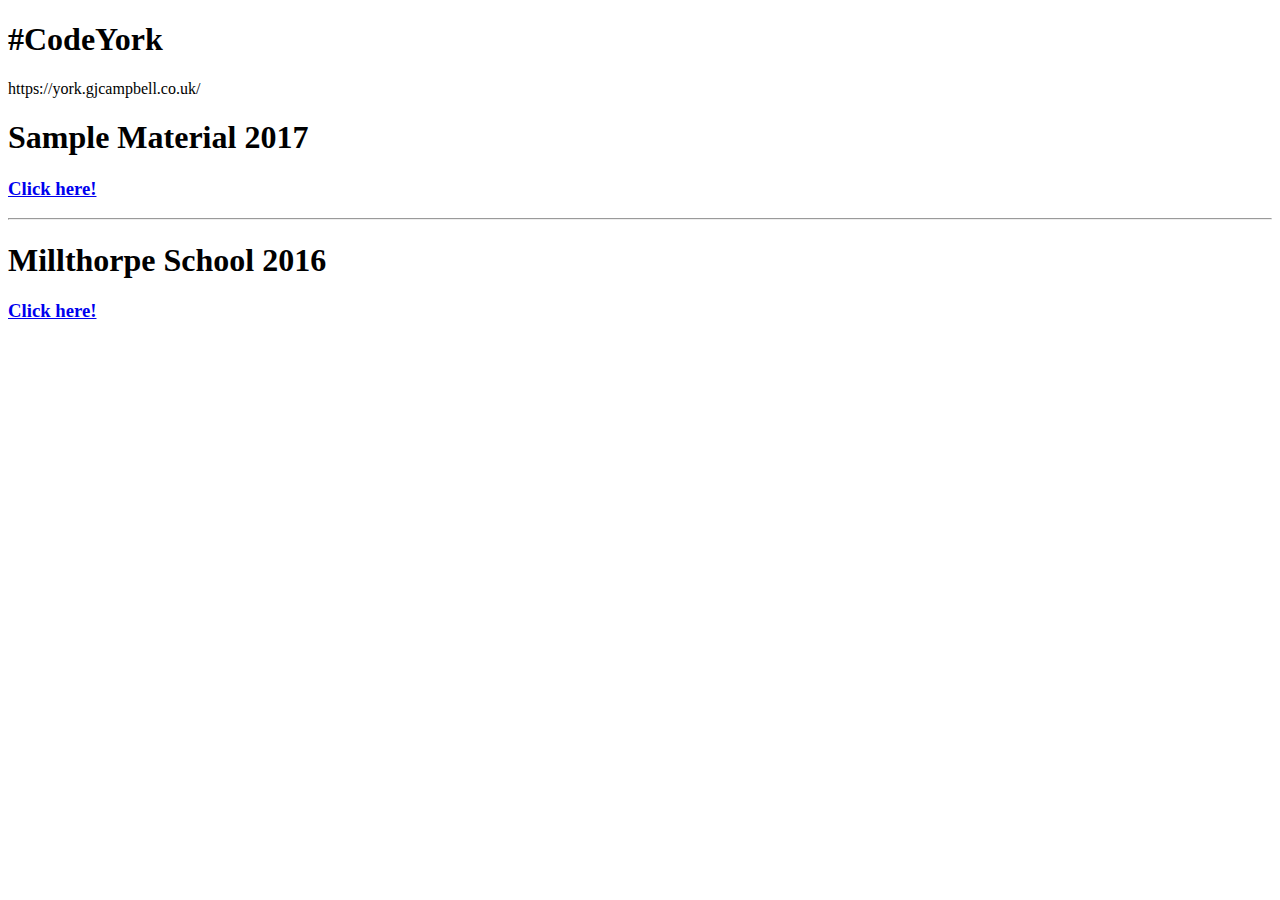
<file: index.html>
<!DOCTYPE html>
<html>
<head>
    <meta charset="utf-8">
    <meta content="chrome=1" http-equiv="X-UA-Compatible">
    <title>#CodeYork</title>
    <meta name="description" content="#CodeYork">
    <meta name="keywords" content="#CodeYork, CodeYork, Code Club, Python">
    <link href="https://york.gjcampbell.co.uk/stylesheets/styles.css" rel="stylesheet">
    <script src="https://cdnjs.cloudflare.com/ajax/libs/jquery/1.12.4/jquery.min.js"></script>
    <script src="https://york.gjcampbell.co.uk/javascripts/main.js"></script>
    <!--[if lt IE 9]>
        <script src="https://cdnjs.cloudflare.com/ajax/libs/html5shiv/3.7.3/html5shiv.min.js"></script>
    <![endif]-->
    <meta content="width=device-width, initial-scale=1, user-scalable=no" name="viewport">
</head>
<body>
    <header>
        <h1>#CodeYork</h1>
        <p>https://york.gjcampbell.co.uk/</p>
    </header>
    <div id="banner">
        <span id="logo"></span>
    </div>
    <div class="wrapper">
        <nav>
            <ul></ul>
        </nav>
        <section>
            <h1><a aria-hidden="true" class="anchor" href="#sample" id="sample"><span aria-hidden="true" class="octicon octicon-link"></span></a>Sample Material 2017</h1>
            <h3><a href="2017/sample">Click here!</a></h3>
            <hr>
            <h1><a aria-hidden="true" class="anchor" href="#millthorpe" id="millthorpe"><span aria-hidden="true" class="octicon octicon-link"></span></a>Millthorpe School 2016</h1>
            <h3><a href="2016/millthorpe">Click here!</a></h3>
        </section>
    </div>
<!--[if !IE]><script>fixScale(document);</script><![endif]-->
</body>
</html>
</file>
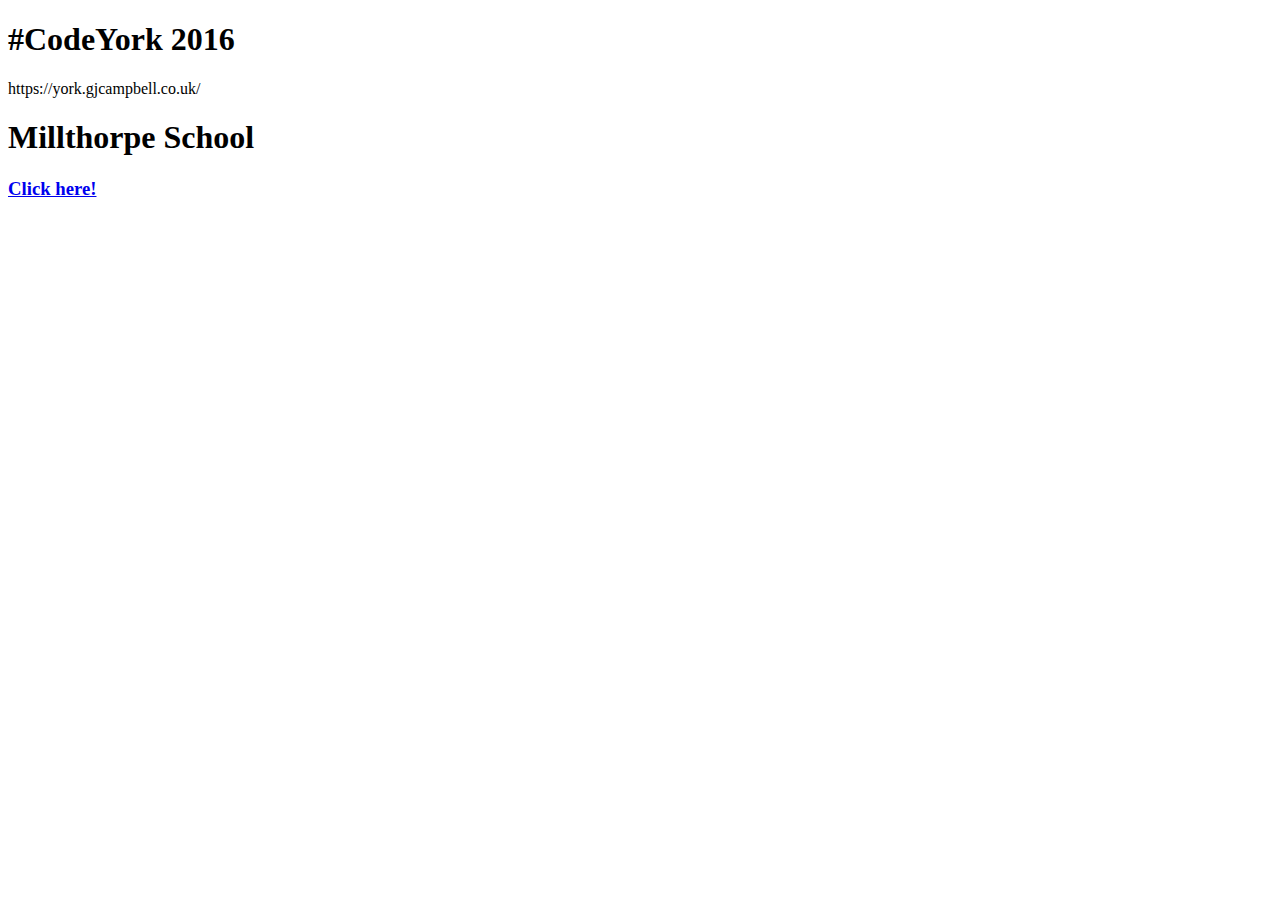
<file: 2016/index.html>
<!DOCTYPE html>
<html>
<head>
    <meta charset="utf-8">
    <meta content="chrome=1" http-equiv="X-UA-Compatible">
    <title>#CodeYork 2016</title>
    <meta name="description" content="#CodeYork">
    <link href="https://york.gjcampbell.co.uk/stylesheets/styles.css" rel="stylesheet">
    <script src="https://cdnjs.cloudflare.com/ajax/libs/jquery/1.12.4/jquery.min.js"></script>
    <script src="https://york.gjcampbell.co.uk/javascripts/main.js"></script>
    <!--[if lt IE 9]>
        <script src="https://cdnjs.cloudflare.com/ajax/libs/html5shiv/3.7.3/html5shiv.min.js"></script>
    <![endif]-->
    <meta content="width=device-width, initial-scale=1, user-scalable=no" name="viewport">
</head>
<body>
    <header>
        <h1>#CodeYork 2016</h1>
        <p>https://york.gjcampbell.co.uk/</p>
    </header>
    <div id="banner">
        <span id="logo"></span>
    </div>
    <div class="wrapper">
        <nav>
            <ul></ul>
        </nav>
        <section>
            <h1><a aria-hidden="true" class="anchor" href="#millthorpe" id="millthorpe"><span aria-hidden="true" class="octicon octicon-link"></span></a>Millthorpe School</h1>
            <h3><a href="millthorpe">Click here!</a></h3>
        </section>
    </div>
<!--[if !IE]><script>fixScale(document);</script><![endif]-->
</body>
</html>
</file>
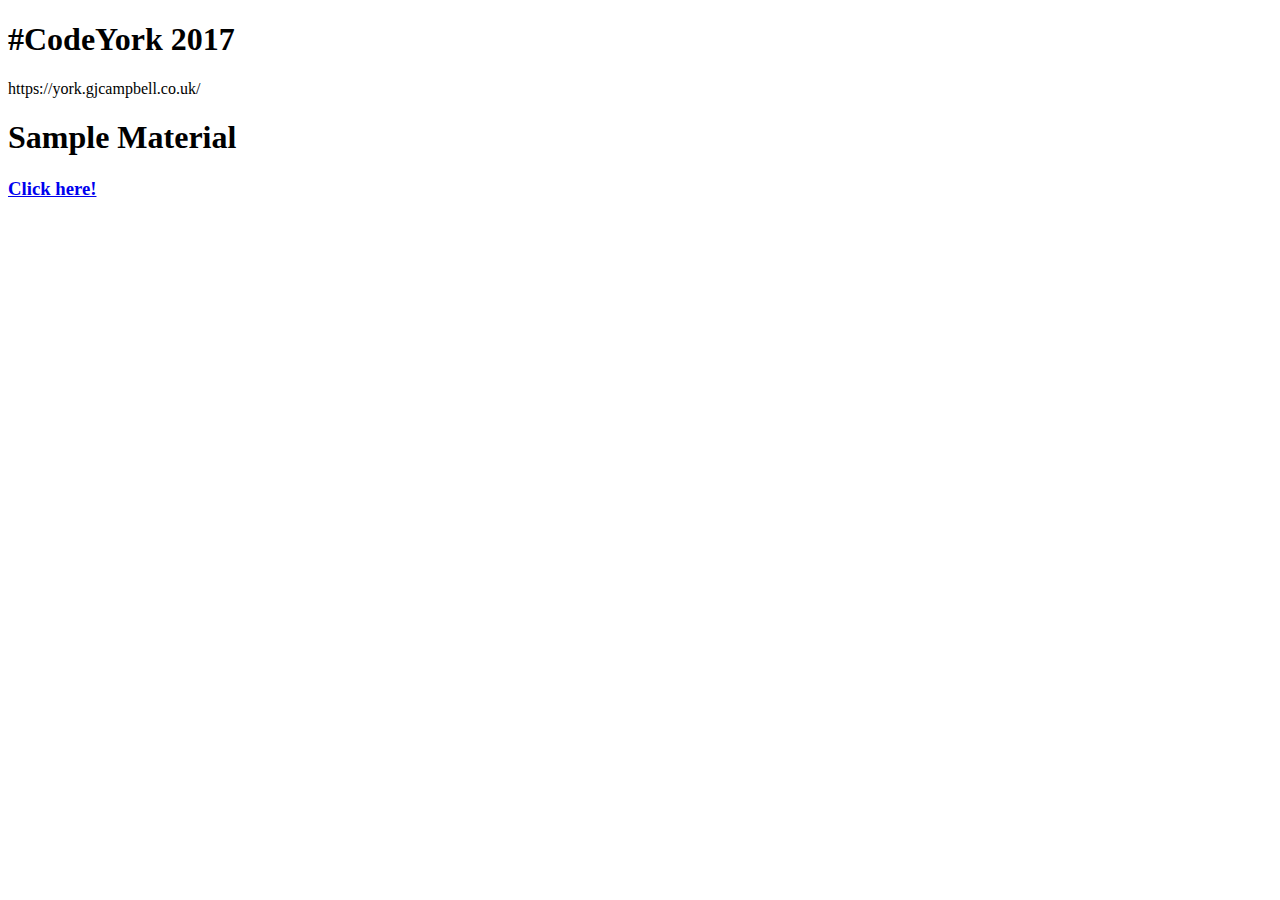
<file: 2017/index.html>
<!DOCTYPE html>
<html>
<head>
    <meta charset="utf-8">
    <meta content="chrome=1" http-equiv="X-UA-Compatible">
    <title>#CodeYork 2017</title>
    <meta name="description" content="#CodeYork">
    <link href="https://york.gjcampbell.co.uk/stylesheets/styles.css" rel="stylesheet">
    <script src="https://cdnjs.cloudflare.com/ajax/libs/jquery/1.12.4/jquery.min.js"></script>
    <script src="https://york.gjcampbell.co.uk/javascripts/main.js"></script>
    <!--[if lt IE 9]>
        <script src="https://cdnjs.cloudflare.com/ajax/libs/html5shiv/3.7.3/html5shiv.min.js"></script>
    <![endif]-->
    <meta content="width=device-width, initial-scale=1, user-scalable=no" name="viewport">
</head>
<body>
    <header>
        <h1>#CodeYork 2017</h1>
        <p>https://york.gjcampbell.co.uk/</p>
    </header>
    <div id="banner">
        <span id="logo"></span>
    </div>
    <div class="wrapper">
        <nav>
            <ul></ul>
        </nav>
        <section>
            <h1><a aria-hidden="true" class="anchor" href="#sample" id="d"><span aria-hidden="true" class="octicon octicon-link"></span></a>Sample Material</h1>
            <h3><a href="sample">Click here!</a></h3>
        </section>
    </div>
<!--[if !IE]><script>fixScale(document);</script><![endif]-->
</body>
</html>
</file>
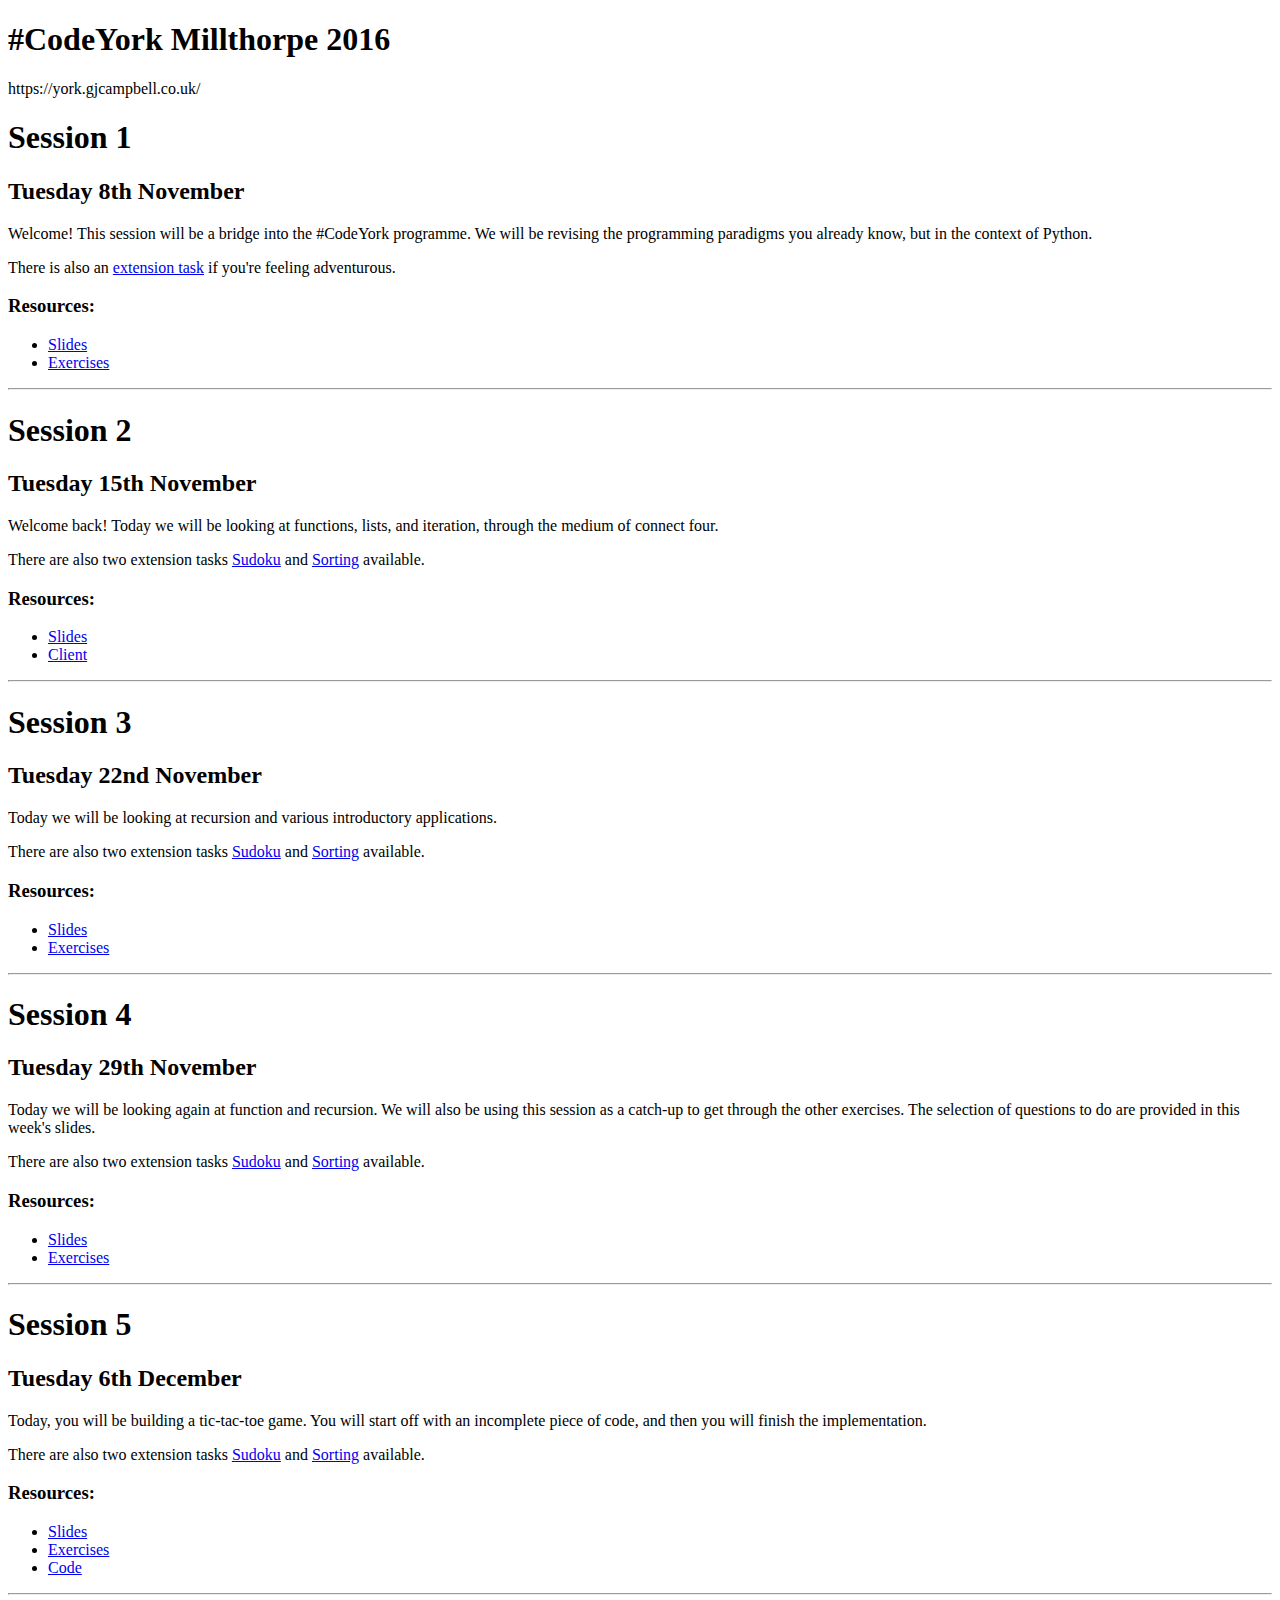
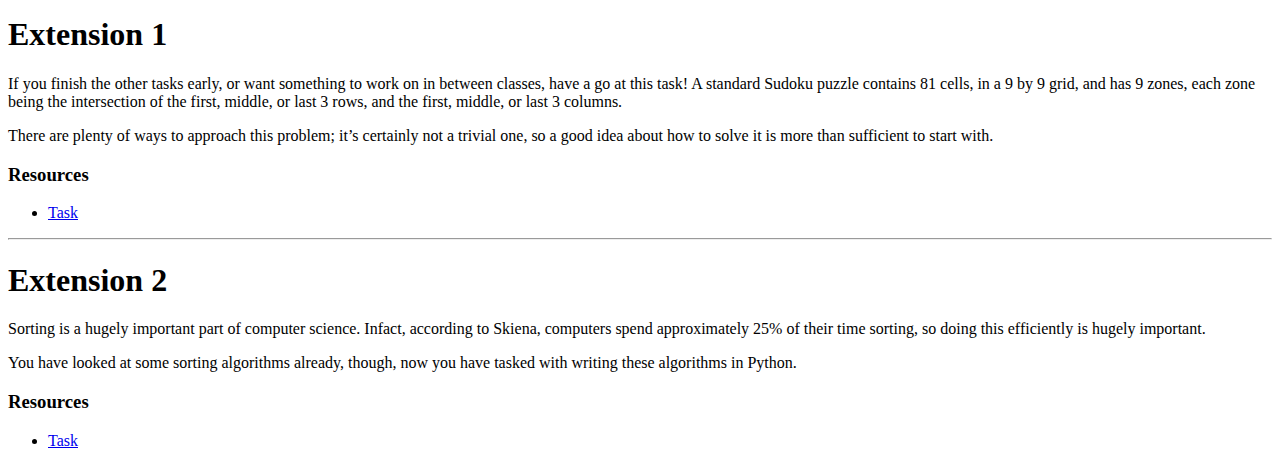
<file: 2016/millthorpe/index.html>
<!DOCTYPE html>
<html>
<head>
    <meta charset="utf-8">
    <meta content="chrome=1" http-equiv="X-UA-Compatible">
    <title>#CodeYork Millthorpe 2016</title>
    <meta name="description" content="#CodeYork">
    <link href="https://york.gjcampbell.co.uk/stylesheets/styles.css" rel="stylesheet">
    <script src="https://cdnjs.cloudflare.com/ajax/libs/jquery/1.12.4/jquery.min.js"></script>
    <script src="https://york.gjcampbell.co.uk/javascripts/main.js"></script>
    <!--[if lt IE 9]>
        <script src="https://cdnjs.cloudflare.com/ajax/libs/html5shiv/3.7.3/html5shiv.min.js"></script>
    <![endif]-->
    <meta content="width=device-width, initial-scale=1, user-scalable=no" name="viewport">
</head>
<body>
    <header>
        <h1>#CodeYork Millthorpe 2016</h1>
        <p>https://york.gjcampbell.co.uk/</p>
    </header>
    <div id="banner">
        <span id="logo"></span>
    </div>
    <div class="wrapper">
        <nav>
            <ul></ul>
        </nav>
        <section>
            <h1><a aria-hidden="true" class="anchor" href="#session-1" id="session-1"><span aria-hidden="true" class="octicon octicon-link"></span></a>Session 1</h1>
            <h2>Tuesday 8th November</h2>
            <p>
                Welcome! This session will be a bridge into the #CodeYork programme. We will be revising the programming paradigms you already know, but in the context of Python.
            </p>
            <p>
                There is also an <a href="#extension-1">extension task</a> if you're feeling adventurous.
            </p>
            <h3><a aria-hidden="true" class="anchor"><span aria-hidden="true" class="octicon octicon-link"></span></a>Resources:</h3>
            <ul>
                <li>
                    <a href="slides-1.pdf">Slides</a>
                </li>
                <li>
                    <a href="exercises-1.pdf">Exercises</a>
                </li>
            </ul>
            <hr>
            <h1><a aria-hidden="true" class="anchor" href="#session-2" id="session-2"><span aria-hidden="true" class="octicon octicon-link"></span></a>Session 2</h1>
            <h2>Tuesday 15th November</h2>
            <p>
                Welcome back! Today we will be looking at functions, lists, and iteration, through the medium of connect four.
            </p>
            <p>
                There are also two extension tasks <a href="#extension-1">Sudoku</a> and <a href="#extension-2">Sorting</a> available.
            </p>
            <h3><a aria-hidden="true" class="anchor"><span aria-hidden="true" class="octicon octicon-link"></span></a>Resources:</h3>
            <ul>
                <li>
                    <a href="slides-2.pdf">Slides</a>
                </li>
                <li>
                    <a href="https://github.com/CodeYork/CYorkClient/archive/master.zip">Client</a>
                </li>
            </ul>
            <hr>
            <h1><a aria-hidden="true" class="anchor" href="#session-3" id="session-3"><span aria-hidden="true" class="octicon octicon-link"></span></a>Session 3</h1>
            <h2>Tuesday 22nd November</h2>
            <p>
                Today we will be looking at recursion and various introductory applications.
            </p>
            <p>
                There are also two extension tasks <a href="#extension-1">Sudoku</a> and <a href="#extension-2">Sorting</a> available.
            </p>
            <h3><a aria-hidden="true" class="anchor"><span aria-hidden="true" class="octicon octicon-link"></span></a>Resources:</h3>
            <ul>
                <li>
                    <a href="slides-3.pdf">Slides</a>
                </li>
                <li>
                    <a href="exercises-3.pdf">Exercises</a>
                </li>
            </ul>
            <hr>
            <h1><a aria-hidden="true" class="anchor" href="#session-4" id="session-4"><span aria-hidden="true" class="octicon octicon-link"></span></a>Session 4</h1>
            <h2>Tuesday 29th November</h2>
            <p>
                Today we will be looking again at function and recursion. We will also be using this session as a catch-up to get through the other exercises. The selection of questions to do are provided in this week's slides.
            </p>
            <p>
                There are also two extension tasks <a href="#extension-1">Sudoku</a> and <a href="#extension-2">Sorting</a> available.
            </p>
            <h3><a aria-hidden="true" class="anchor"><span aria-hidden="true" class="octicon octicon-link"></span></a>Resources:</h3>
            <ul>
                <li>
                    <a href="slides-4.pdf">Slides</a>
                </li>
                <li>
                    <a href="exercises-4.pdf">Exercises</a>
                </li>
            </ul>
            <hr>
            <h1><a aria-hidden="true" class="anchor" href="#session-5" id="session-5"><span aria-hidden="true" class="octicon octicon-link"></span></a>Session 5</h1>
            <h2>Tuesday 6th December</h2>
            <p>
                Today, you will be building a tic-tac-toe game. You will start off with an incomplete piece of code, and then you will finish the implementation.
            </p>
            <p>
                There are also two extension tasks <a href="#extension-1">Sudoku</a> and <a href="#extension-2">Sorting</a> available.
            </p>
            <h3><a aria-hidden="true" class="anchor"><span aria-hidden="true" class="octicon octicon-link"></span></a>Resources:</h3>
            <ul>
                <li>
                    <a href="slides-5.pdf">Slides</a>
                </li>
                <li>
                    <a href="exercises-5.pdf">Exercises</a>
                </li>
                <li>
                    <a href="task-5.py">Code</a>
                </li>
            </ul>
            <hr>
            <h1><a aria-hidden="true" class="anchor" href="#extension-1" id="extension-1"><span aria-hidden="true" class="octicon octicon-link"></span></a>Extension 1</h1>
            <p>
                If you finish the other tasks early, or want something to work on in between classes, have a go at this task! A standard Sudoku puzzle contains 81 cells, in a 9 by 9 grid, and has 9 zones, each zone being the intersection of the first, middle, or last 3 rows, and the first, middle, or last 3 columns.
            </p>
            <p>
                There are plenty of ways to approach this problem; it’s certainly not a trivial one, so a good idea about how to solve it is more than sufficient to start with.
            </p>
            <h3><a aria-hidden="true" class="anchor"><span aria-hidden="true" class="octicon octicon-link"></span></a>Resources</h3>
            <ul>
                <li>
                    <a href="sudoku.pdf">Task</a>
                </li>
            </ul>
            <hr>
            <h1><a aria-hidden="true" class="anchor" href="#extension-2" id="extension-2"><span aria-hidden="true" class="octicon octicon-link"></span></a>Extension 2</h1>
            <p>
                Sorting is a hugely important part of computer science. Infact, according to Skiena, computers spend approximately 25% of their time sorting, so doing this efficiently is hugely important.
            </p>
            <p>
                You have looked at some sorting algorithms already, though, now you have tasked with writing these algorithms in Python.
            </p>
            <h3><a aria-hidden="true" class="anchor"><span aria-hidden="true" class="octicon octicon-link"></span></a>Resources</h3>
            <ul>
                <li>
                    <a href="sorting.pdf">Task</a>
                </li>
            </ul>
        </section>
    </div>
<!--[if !IE]><script>fixScale(document);</script><![endif]-->
</body>
</html>
</file>
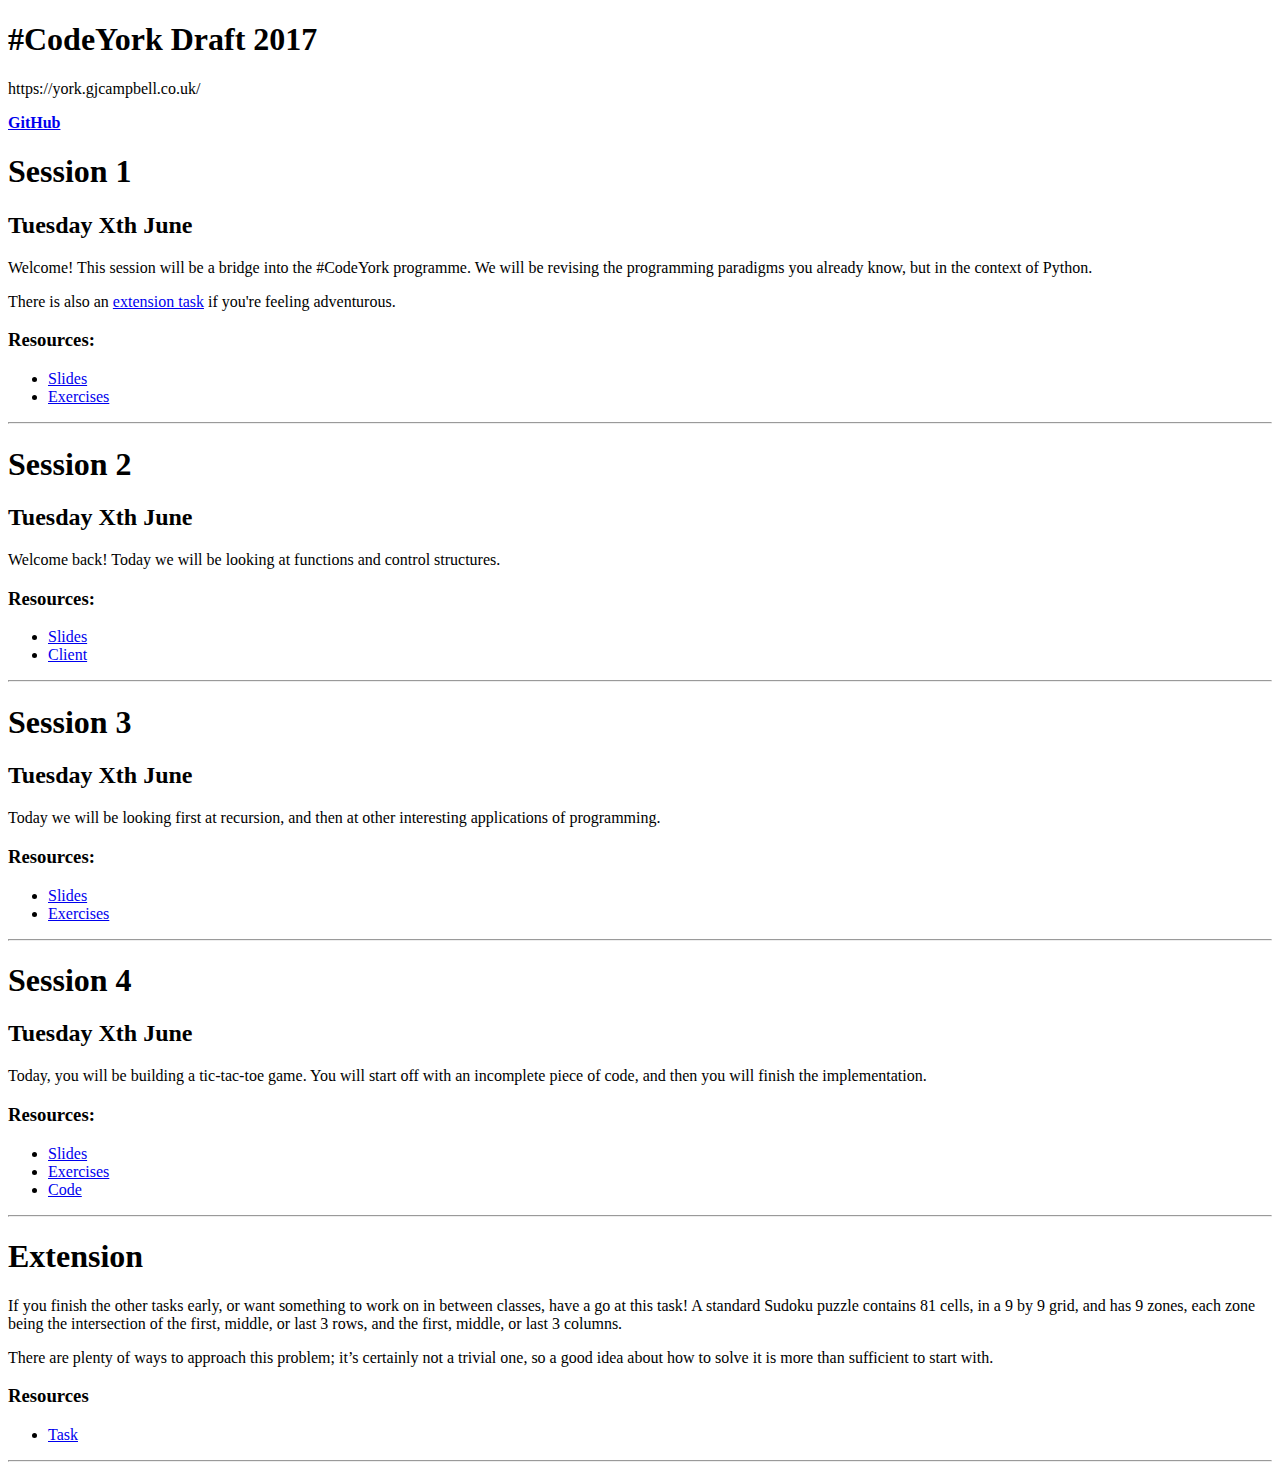
<file: 2017/draft/index.html>
<!DOCTYPE html>
<html>
<head>
    <meta charset="utf-8">
    <meta content="chrome=1" http-equiv="X-UA-Compatible">
    <title>#CodeYork Draft 2017</title>
    <link href="https://york.gjcampbell.co.uk/stylesheets/styles.css" rel="stylesheet">
    <link href="https://york.gjcampbell.co.uk/stylesheets/github-dark.css" rel="stylesheet">
    <script src="https://cdnjs.cloudflare.com/ajax/libs/jquery/1.12.4/jquery.min.js"></script>
    <script src="https://york.gjcampbell.co.uk/javascripts/main.js"></script>
    <!--[if lt IE 9]>
        <script src="https://cdnjs.cloudflare.com/ajax/libs/html5shiv/3.7.3/html5shiv.min.js"></script>
    <![endif]-->
    <meta content="width=device-width, initial-scale=1, user-scalable=no" name="viewport">
</head>
<body>
    <header>
        <h1>#CodeYork Draft 2017</h1>
        <p>https://york.gjcampbell.co.uk/</p>
    </header>
    <div id="banner">
        <span id="logo"></span> <a class="button fork" href="https://github.com/CodeYork"><strong>GitHub</strong></a>
    </div>
    <div class="wrapper">
        <nav>
            <ul></ul>
        </nav>
        <section>
            <h1><a aria-hidden="true" class="anchor" href="#session-1" id="session-1"><span aria-hidden="true" class="octicon octicon-link"></span></a>Session 1</h1>
            <h2>Tuesday Xth June</h2>
            <p>
                Welcome! This session will be a bridge into the #CodeYork programme. We will be revising the programming paradigms you already know, but in the context of Python.
            </p>
            <p>
                There is also an <a href="#extension">extension task</a> if you're feeling adventurous.
            </p>
            <h3><a aria-hidden="true" class="anchor"><span aria-hidden="true" class="octicon octicon-link"></span></a>Resources:</h3>
            <ul>
                <li>
                    <a href="slides-1.pdf">Slides</a>
                </li>
                <li>
                    <a href="exercises-1.pdf">Exercises</a>
                </li>
            </ul>
            <hr>
            <h1><a aria-hidden="true" class="anchor" href="#session-2" id="session-2"><span aria-hidden="true" class="octicon octicon-link"></span></a>Session 2</h1>
            <h2>Tuesday Xth June</h2>
            <p>
                Welcome back! Today we will be looking at functions and control structures.
            </p>
            <h3><a aria-hidden="true" class="anchor"><span aria-hidden="true" class="octicon octicon-link"></span></a>Resources:</h3>
            <ul>
                <li>
                    <a href="slides-2.pdf">Slides</a>
                </li>
                <li>
                    <a href="https://github.com/CodeYork/CYorkClient/archive/master.zip">Client</a>
                </li>
            </ul>
            <hr>
            <h1><a aria-hidden="true" class="anchor" href="#session-3" id="session-3"><span aria-hidden="true" class="octicon octicon-link"></span></a>Session 3</h1>
            <h2>Tuesday Xth June</h2>
            <p>
                Today we will be looking first at recursion, and then at other interesting applications of programming.
            </p>
            <h3><a aria-hidden="true" class="anchor"><span aria-hidden="true" class="octicon octicon-link"></span></a>Resources:</h3>
            <ul>
                <li>
                    <a href="slides-3.pdf">Slides</a>
                </li>
                <li>
                    <a href="exercises-3.pdf">Exercises</a>
                </li>
            </ul>
            <hr>
            <h1><a aria-hidden="true" class="anchor" href="#session-4" id="session-4"><span aria-hidden="true" class="octicon octicon-link"></span></a>Session 4</h1>
            <h2>Tuesday Xth June</h2>
            <p>
                Today, you will be building a tic-tac-toe game. You will start off with an incomplete piece of code, and then you will finish the implementation.
            </p>
            <h3><a aria-hidden="true" class="anchor"><span aria-hidden="true" class="octicon octicon-link"></span></a>Resources:</h3>
            <ul>
                <li>
                    <a href="slides-4.pdf">Slides</a>
                </li>
                <li>
                    <a href="exercises-4.pdf">Exercises</a>
                </li>
                <li>
                    <a href="task-4.py">Code</a>
                </li>
            </ul>
            <hr>
            <h1><a aria-hidden="true" class="anchor" href="#extension" id="extension"><span aria-hidden="true" class="octicon octicon-link"></span></a>Extension</h1>
            <p>
                If you finish the other tasks early, or want something to work on in between classes, have a go at this task! A standard Sudoku puzzle contains 81 cells, in a 9 by 9 grid, and has 9 zones, each zone being the intersection of the first, middle, or last 3 rows, and the first, middle, or last 3 columns.
            </p>
            <p>
                There are plenty of ways to approach this problem; it’s certainly not a trivial one, so a good idea about how to solve it is more than sufficient to start with.
            </p>
            <h3><a aria-hidden="true" class="anchor"><span aria-hidden="true" class="octicon octicon-link"></span></a>Resources</h3>
            <ul>
                <li>
                    <a href="extension.pdf">Task</a>
                </li>
            </ul>
            <hr>
        </section>
    </div>
<!--[if !IE]><script>fixScale(document);</script><![endif]-->
</body>
</html>
</file>
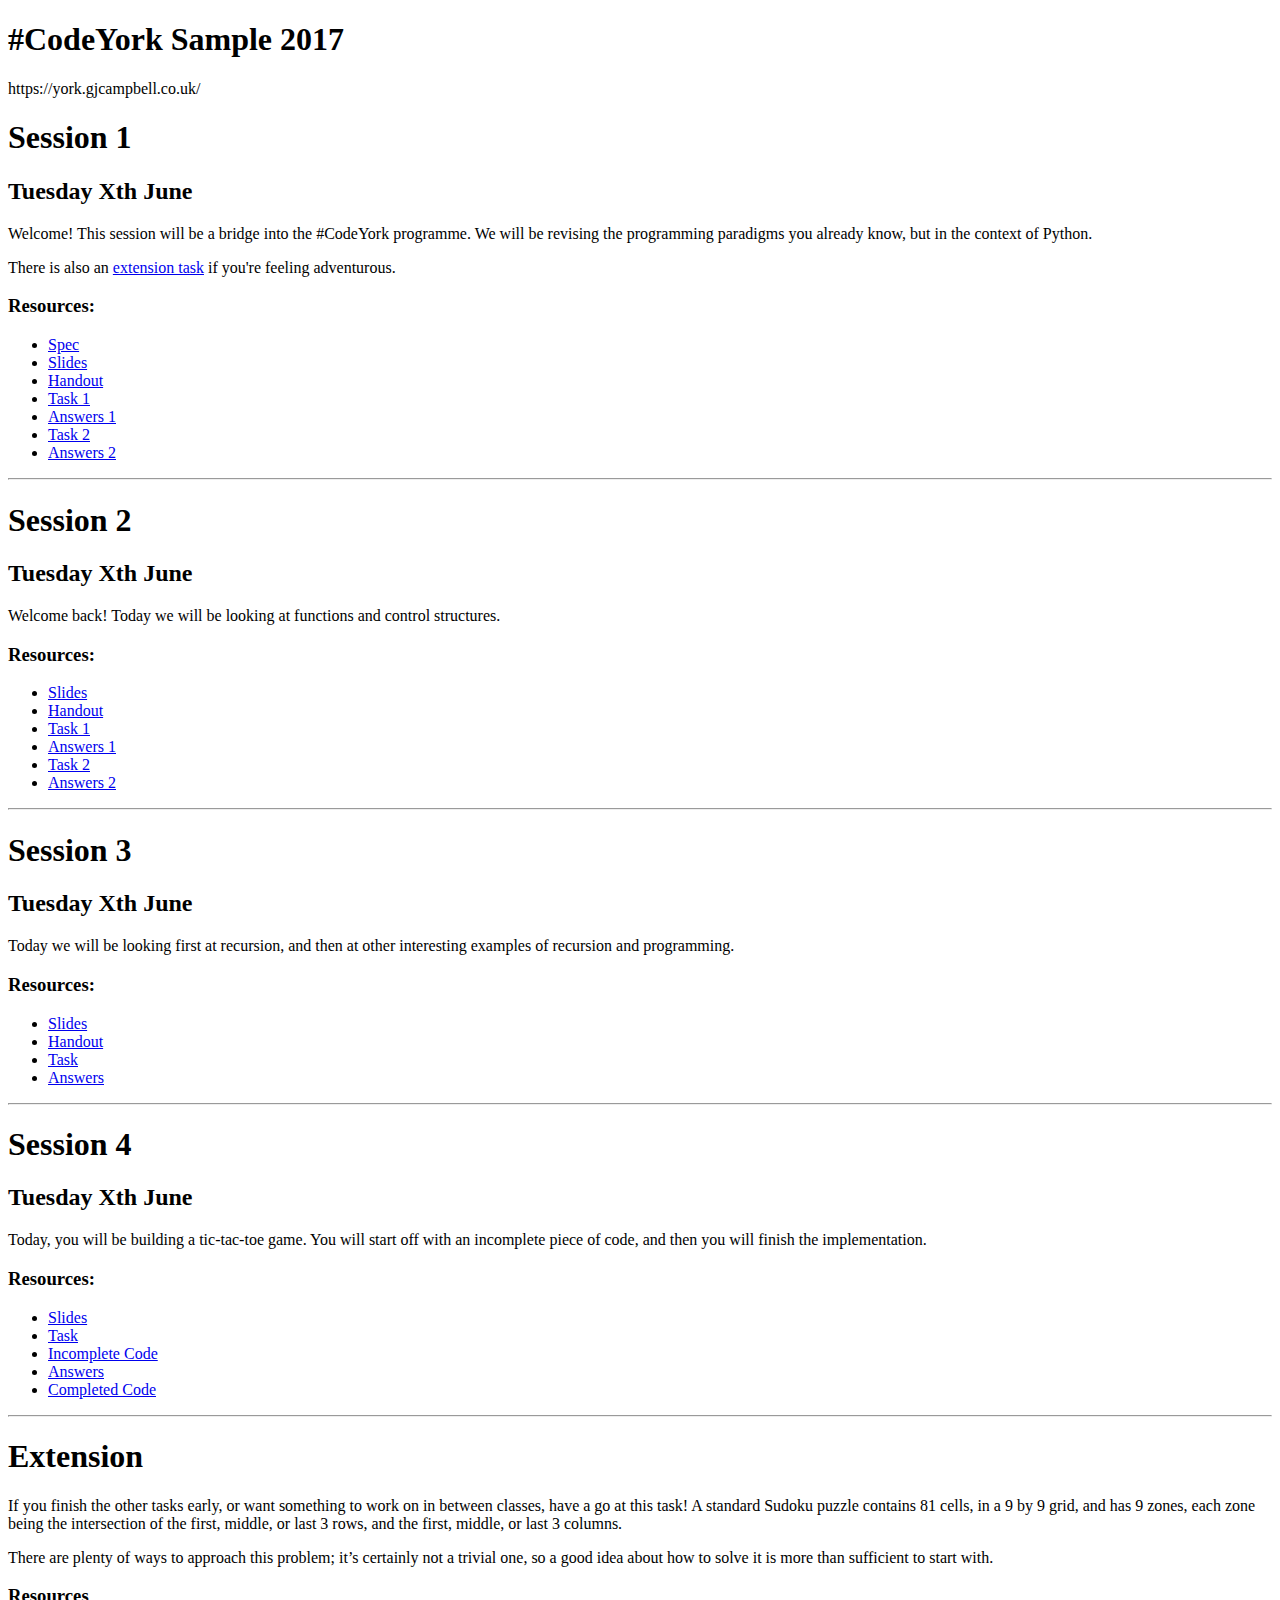
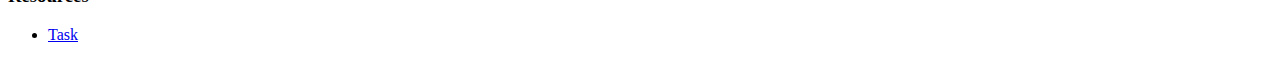
<file: 2017/sample/index.html>
<!DOCTYPE html>
<html>
<head>
    <meta charset="utf-8">
    <meta content="chrome=1" http-equiv="X-UA-Compatible">
    <title>#CodeYork Sample 2017</title>
    <meta name="description" content="#CodeYork">
    <link href="https://york.gjcampbell.co.uk/stylesheets/styles.css" rel="stylesheet">
    <script src="https://cdnjs.cloudflare.com/ajax/libs/jquery/1.12.4/jquery.min.js"></script>
    <script src="https://york.gjcampbell.co.uk/javascripts/main.js"></script>
    <!--[if lt IE 9]>
        <script src="https://cdnjs.cloudflare.com/ajax/libs/html5shiv/3.7.3/html5shiv.min.js"></script>
    <![endif]-->
    <meta content="width=device-width, initial-scale=1, user-scalable=no" name="viewport">
</head>
<body>
    <header>
        <h1>#CodeYork Sample 2017</h1>
        <p>https://york.gjcampbell.co.uk/</p>
    </header>
    <div id="banner">
        <span id="logo"></span>
    </div>
    <div class="wrapper">
        <nav>
            <ul></ul>
        </nav>
        <section>
            <h1><a aria-hidden="true" class="anchor" href="#session-1" id="session-1"><span aria-hidden="true" class="octicon octicon-link"></span></a>Session 1</h1>
            <h2>Tuesday Xth June</h2>
            <p>
                Welcome! This session will be a bridge into the #CodeYork programme. We will be revising the programming paradigms you already know, but in the context of Python.
            </p>
            <p>
                There is also an <a href="#extension">extension task</a> if you're feeling adventurous.
            </p>
            <h3><a aria-hidden="true" class="anchor"><span aria-hidden="true" class="octicon octicon-link"></span></a>Resources:</h3>
            <ul>
                <li>
                    <a href="spec.pdf">Spec</a>
                </li>
                <li>
                    <a href="slides-1.pdf">Slides</a>
                </li>
                <li>
                    <a href="dist-1.pdf">Handout</a>
                </li>
                <li>
                    <a href="task-1a.pdf">Task 1</a>
                </li>
                <li>
                    <a href="sol-1a.pdf">Answers 1</a>
                </li>
                <li>
                    <a href="task-1b.pdf">Task 2</a>
                </li>
                <li>
                    <a href="sol-1b.pdf">Answers 2</a>
                </li>
            </ul>
            <hr>
            <h1><a aria-hidden="true" class="anchor" href="#session-2" id="session-2"><span aria-hidden="true" class="octicon octicon-link"></span></a>Session 2</h1>
            <h2>Tuesday Xth June</h2>
            <p>
                Welcome back! Today we will be looking at functions and control structures.
            </p>
            <h3><a aria-hidden="true" class="anchor"><span aria-hidden="true" class="octicon octicon-link"></span></a>Resources:</h3>
            <ul>
                <li>
                    <a href="slides-2.pdf">Slides</a>
                </li>
                <li>
                    <a href="dist-2.pdf">Handout</a>
                </li>
                <li>
                    <a href="task-2a.pdf">Task 1</a>
                </li>
                <li>
                    <a href="sol-2a.pdf">Answers 1</a>
                </li>
                <li>
                    <a href="task-2b.pdf">Task 2</a>
                </li>
                <li>
                    <a href="sol-2b.pdf">Answers 2</a>
                </li>
            </ul>
            <hr>
            <h1><a aria-hidden="true" class="anchor" href="#session-3" id="session-3"><span aria-hidden="true" class="octicon octicon-link"></span></a>Session 3</h1>
            <h2>Tuesday Xth June</h2>
            <p>
                Today we will be looking first at recursion, and then at other interesting examples of recursion and programming.
            </p>
            <h3><a aria-hidden="true" class="anchor"><span aria-hidden="true" class="octicon octicon-link"></span></a>Resources:</h3>
            <ul>
                <li>
                    <a href="slides-3.pdf">Slides</a>
                </li>
                <li>
                    <a href="dist-3.pdf">Handout</a>
                </li>
                <li>
                    <a href="task-3.pdf">Task</a>
                </li>
                <li>
                    <a href="sol-3.pdf">Answers</a>
                </li>
            </ul>
            <hr>
            <h1><a aria-hidden="true" class="anchor" href="#session-4" id="session-4"><span aria-hidden="true" class="octicon octicon-link"></span></a>Session 4</h1>
            <h2>Tuesday Xth June</h2>
            <p>
                Today, you will be building a tic-tac-toe game. You will start off with an incomplete piece of code, and then you will finish the implementation.
            </p>
            <h3><a aria-hidden="true" class="anchor"><span aria-hidden="true" class="octicon octicon-link"></span></a>Resources:</h3>
            <ul>
                <li>
                    <a href="slides-4.pdf">Slides</a>
                </li>
                <li>
                    <a href="task-4.pdf">Task</a>
                </li>
                <li>
                    <a href="task-4.py">Incomplete Code</a>
                </li>
                <li>
                    <a href="sol-4.pdf">Answers</a>
                </li>
                <li>
                    <a href="sol-4.py">Completed Code</a>
                </li>
            </ul>
            <hr>
            <h1><a aria-hidden="true" class="anchor" href="#extension" id="extension"><span aria-hidden="true" class="octicon octicon-link"></span></a>Extension</h1>
            <p>
                If you finish the other tasks early, or want something to work on in between classes, have a go at this task! A standard Sudoku puzzle contains 81 cells, in a 9 by 9 grid, and has 9 zones, each zone being the intersection of the first, middle, or last 3 rows, and the first, middle, or last 3 columns.
            </p>
            <p>
                There are plenty of ways to approach this problem; it’s certainly not a trivial one, so a good idea about how to solve it is more than sufficient to start with.
            </p>
            <h3><a aria-hidden="true" class="anchor"><span aria-hidden="true" class="octicon octicon-link"></span></a>Resources</h3>
            <ul>
                <li>
                    <a href="ext.pdf">Task</a>
                </li>
            </ul>
        </section>
    </div>
<!--[if !IE]><script>fixScale(document);</script><![endif]-->
</body>
</html>
</file>
